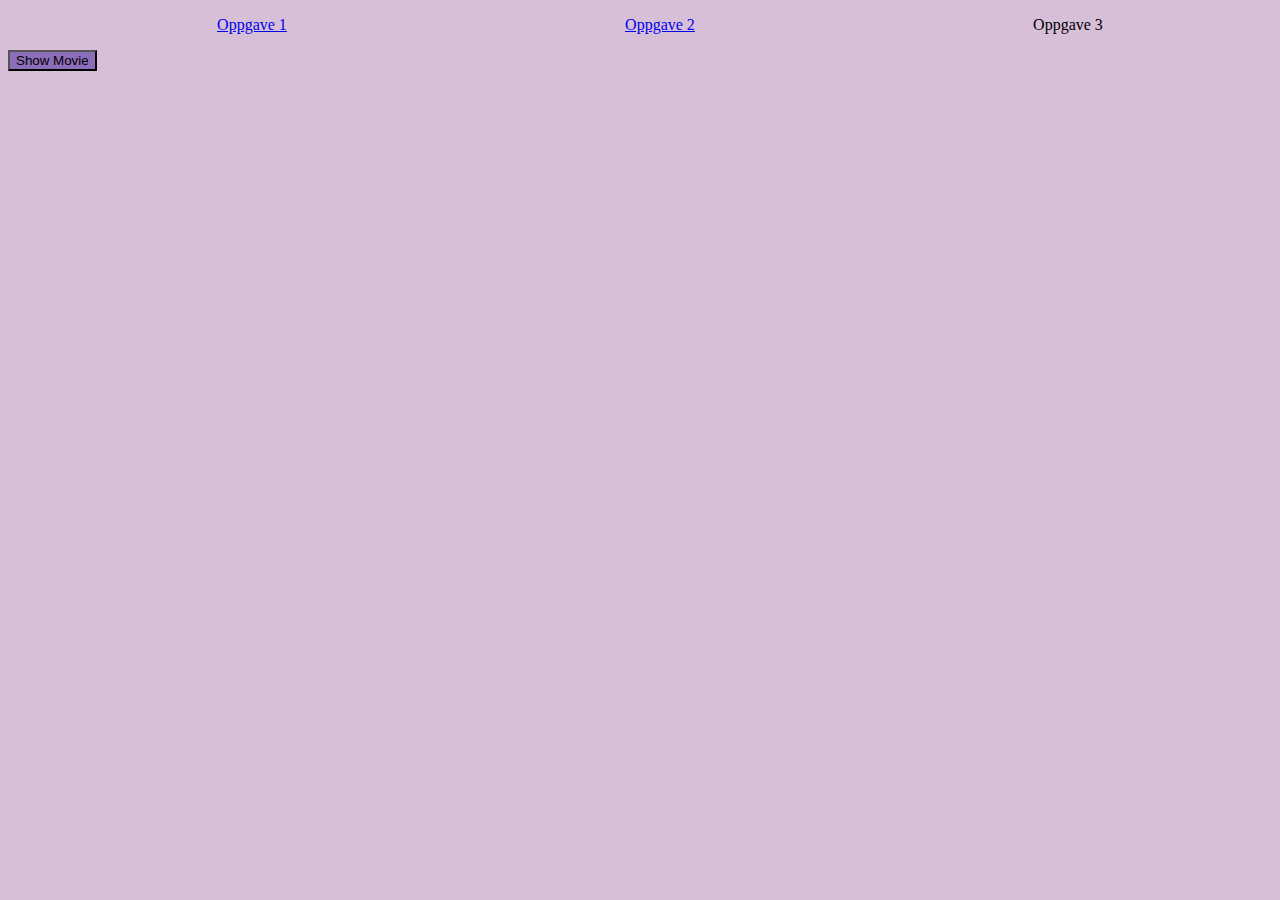
<file: html/index.html>
<!DOCTYPE html>
<html lang="en">
  <head>
    <meta charset="UTF-8" />
    <meta http-equiv="X-UA-Compatible" content="IE=edge" />
    <meta name="viewport" content="width=device-width, initial-scale=1.0" />
    <title>Oppgave 1</title>
    <link rel="stylesheet" href="../css/style.css" />
  </head>
  <body>
    <header>
      <nav>
        <ul>
          <li><a href="../html/index.html">Oppgave 1</a></li>
          <li><a href="../html/Oppgave2.html">Oppgave 2</a></li>
          <li>Oppgave 3</li>
        </ul>
      </nav>
    </header>
<!-- <ul id="movieLst"></ul> -->
    <button id="movieBtn">Show Movie</button>
    <script src="../js/script.js"></script>
  </body>
</html>
</file>
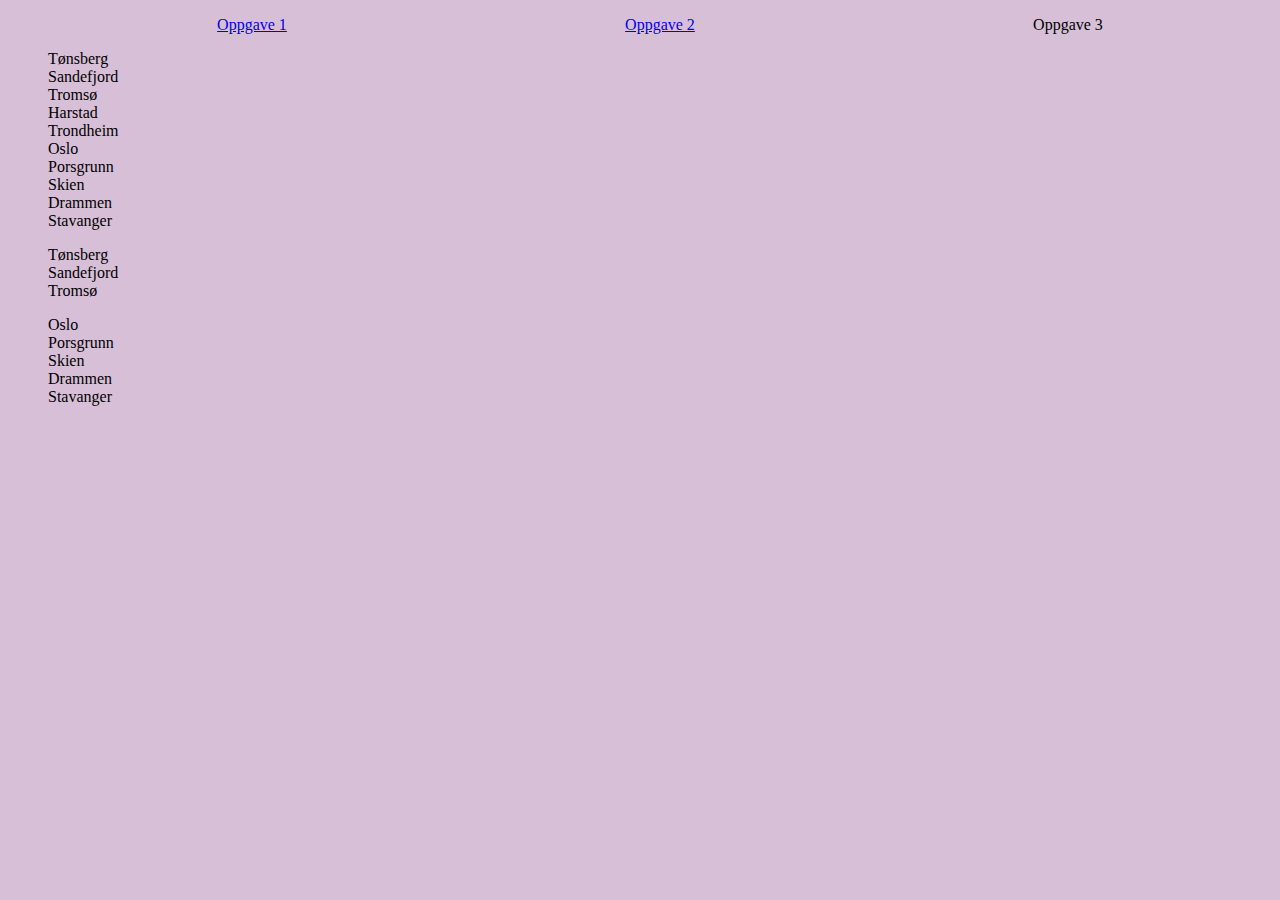
<file: html/Oppgave2.html>
<!DOCTYPE html>
<html lang="en">
  <head>
    <meta charset="UTF-8" />
    <meta http-equiv="X-UA-Compatible" content="IE=edge" />
    <meta name="viewport" content="width=device-width, initial-scale=1.0" />
    <title>Oppgave 2</title>
    <link rel="stylesheet" href="../css/style.css" />
  </head>
  <body>
    <header>
      <nav>
        <ul>
          <li><a href="../html/index.html">Oppgave 1</a></li>
          <li><a href="../html/Oppgave2.html">Oppgave 2</a></li>
          <li>Oppgave 3</li>
        </ul>
      </nav>
    </header>
    <div>
    <ul id="townList" class="towns"></ul></div>
  
  <div> <ul id="threeTowns" class="towns"></ul></div> 
  <div><ul id="fiveTowns" class="towns"></ul></div> 

    <script src="../js/Oppgave2.js"></script>
  </body>
</html>
</file>
<file: css/style.css>
body {
    background-color: thistle;
}

nav ul {
    display: flex;
    justify-content: space-around;
}

li {
    list-style-type: none;
}

button {
    background-color: rgb(140, 109, 183);
}

/* div {
    display: inline;
} */

.towns li {
    display: flex;

}
</file>
